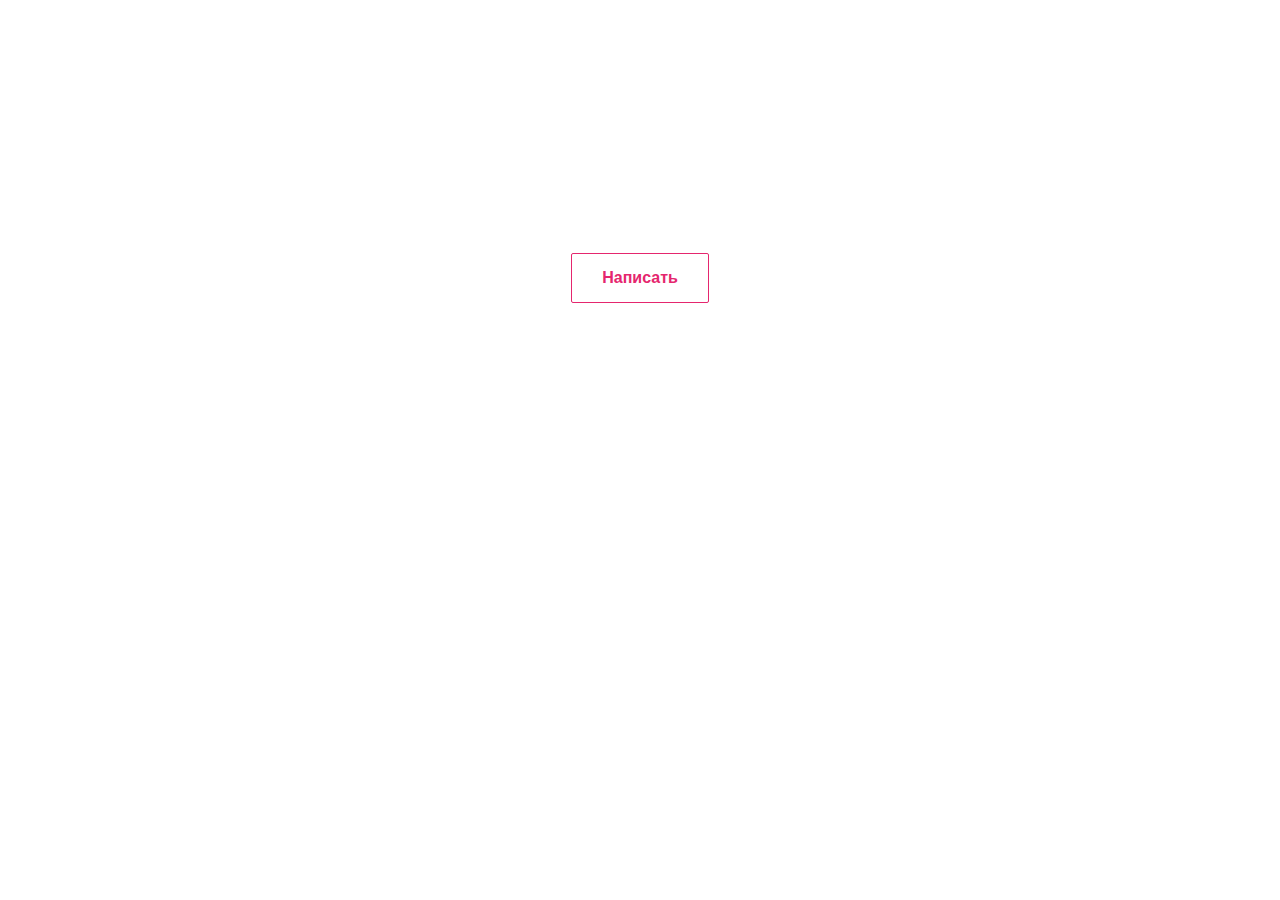
<file: practice-modal/index.html>
<!DOCTYPE html>
<html lang="en">

<head>
  <meta charset="UTF-8">
  <meta http-equiv="X-UA-Compatible" content="IE=edge">
  <meta name="viewport" content="width=device-width, initial-scale=1.0">
  <title>modal-test</title>
  <link rel="stylesheet" href="style.css">
  <script defer src="script.js"></script>
</head>

<body>
  <main class="main">
    <section class="partner">
      <div class="partner__container">
        <div class="partner__btn-wrap">
          <button class="partner__btn btn-reset">
            Написать
          </button>
        </div>
      </div>

      <div class="partner__modal modal">
        <div class="modal__container">
          <h2 class="modal__title">Стать партнёром проекта</h2>
          <div class="modal__form-container">
            <div class="modal__logo-block flex">
              <p class="modal__logo-descr">
                <span>
                  <svg width="9" height="10" viewBox="0 0 9 10" fill="none" xmlns="http://www.w3.org/2000/svg">
                    <path
                      d="M3.78 9.048V6.408L1.476 7.728L0.612 6.216L2.892 4.896L0.612 3.576L1.476 2.064L3.78 3.384V0.744H5.532V3.384L7.812 2.064L8.676 3.576L6.396 4.896L8.676 6.216L7.812 7.728L5.532 6.408V9.048H3.78Z"
                      fill="#D90000" />
                  </svg>
                </span>
                Логотип (jpeg, png)
              </p>
              <div class="modal__logo-wrap logo">
                <button class="logo__btn-x btn-reset">
                  <svg xmlns="http://www.w3.org/2000/svg" width="37" height="37" viewBox="0 0 37 37" fill="none">
                    <circle cx="18.75" cy="18.25" r="18.0833" fill="white" />
                    <path fill-rule="evenodd" clip-rule="evenodd"
                      d="M26.2983 12.6584C26.7545 12.2034 26.7545 11.4638 26.2983 11.0088C25.8433 10.5526 25.1048 10.5526 24.6486 11.0088L18.904 16.7534L13.1581 11.0088C12.7031 10.5526 11.9635 10.5526 11.5085 11.0088C11.0523 11.4638 11.0523 12.2034 11.5085 12.6584L17.2531 18.4043L11.5085 24.1489C11.0523 24.6051 11.0523 25.3436 11.5085 25.7986C11.9635 26.2548 12.7031 26.2548 13.1581 25.7986L18.904 20.0539L24.6486 25.7986C25.1048 26.2548 25.8433 26.2548 26.2983 25.7986C26.7545 25.3436 26.7545 24.6051 26.2983 24.1489L20.5536 18.4043L26.2983 12.6584Z"
                      fill="#6A6E72" />
                  </svg>
                </button>
                <form class="logo__form-upload flex" action="#">
                  <svg xmlns="http://www.w3.org/2000/svg" width="30" height="30" viewBox="0 0 30 30" fill="none">
                    <path
                      d="M20.3327 3.91797C20.3327 2.03319 18.7995 0.5 16.9147 0.5H3.58463C1.69985 0.5 0.166656 2.03319 0.166656 3.91797V17.248C0.166656 19.1328 1.69985 20.666 3.58463 20.666H9.05338V22.9447H11.332V20.666H16.9147C18.7995 20.666 20.3327 19.1328 20.3327 17.248V11.7793H22.5544V9.50065H20.3327V3.91797ZM18.054 17.248C18.054 17.8762 17.5429 18.3874 16.9147 18.3874H3.58463C2.95644 18.3874 2.4453 17.8762 2.4453 17.248V3.91797C2.4453 3.28978 2.95644 2.77865 3.58463 2.77865H16.9147C17.5429 2.77865 18.054 3.28978 18.054 3.91797V17.248ZM27.0547 25.1094H29.3333V27.388C29.3333 28.6464 28.313 29.6667 27.0547 29.6667H24.833V27.388H27.0547V25.1094ZM15.7184 27.388H17.9971V29.6667H15.7184V27.388ZM20.2757 27.388H22.5544V29.6667H20.2757V27.388ZM29.3333 11.7793V14.0579H27.0547V11.7793H24.833V9.50065H27.0547C28.313 9.50065 29.3333 10.5209 29.3333 11.7793ZM27.0547 16.2227H29.3333V18.5013H27.0547V16.2227ZM27.0547 20.666H29.3333V22.9447H27.0547V20.666ZM11.332 27.388H13.5537V29.6667H11.332C10.0736 29.6667 9.05338 28.6464 9.05338 27.388V25.1094H11.332V27.388ZM13.4398 9.27279H15.7184V16.1087H8.88248V13.8301H11.8285L7.7634 9.76501L9.3747 8.15394L13.4398 12.2188V9.27279Z"
                      fill="white" />
                  </svg>
                  <div class="logo__uploader">
                    <input id="file-input" type="file">
                    <label for="file-input">Выберите файл</label>
                  </div>
                </form>
              </div>
            </div>
            <form action="https://jsonplaceholder.typicode.com/posts" method="post" class="modal__form flex">
              <label for="org">
                <svg width="9" height="10" viewBox="0 0 9 10" fill="none" xmlns="http://www.w3.org/2000/svg">
                  <path
                    d="M3.78 9.048V6.408L1.476 7.728L0.612 6.216L2.892 4.896L0.612 3.576L1.476 2.064L3.78 3.384V0.744H5.532V3.384L7.812 2.064L8.676 3.576L6.396 4.896L8.676 6.216L7.812 7.728L5.532 6.408V9.048H3.78Z"
                    fill="#D90000" />
                </svg>
                Название организации
              </label>
              <input id="org" type="text" name="org" placeholder="" required>
              <label for="phone">
                <svg width="9" height="10" viewBox="0 0 9 10" fill="none" xmlns="http://www.w3.org/2000/svg">
                  <path
                    d="M3.78 9.048V6.408L1.476 7.728L0.612 6.216L2.892 4.896L0.612 3.576L1.476 2.064L3.78 3.384V0.744H5.532V3.384L7.812 2.064L8.676 3.576L6.396 4.896L8.676 6.216L7.812 7.728L5.532 6.408V9.048H3.78Z"
                    fill="#D90000" />
                </svg>
                Телефон
              </label>
              <input id="phone" type="tel" name="phone" placeholder="" required>
              <label for="email">
                <svg width="9" height="10" viewBox="0 0 9 10" fill="none" xmlns="http://www.w3.org/2000/svg">
                  <path
                    d="M3.78 9.048V6.408L1.476 7.728L0.612 6.216L2.892 4.896L0.612 3.576L1.476 2.064L3.78 3.384V0.744H5.532V3.384L7.812 2.064L8.676 3.576L6.396 4.896L8.676 6.216L7.812 7.728L5.532 6.408V9.048H3.78Z"
                    fill="#D90000" />
                </svg>
                E-mail
              </label>
              <input id="email" type="email" name="email" placeholder="" required>
              <label for="activity">
                <svg width="9" height="10" viewBox="0 0 9 10" fill="none" xmlns="http://www.w3.org/2000/svg">
                  <path
                    d="M3.78 9.048V6.408L1.476 7.728L0.612 6.216L2.892 4.896L0.612 3.576L1.476 2.064L3.78 3.384V0.744H5.532V3.384L7.812 2.064L8.676 3.576L6.396 4.896L8.676 6.216L7.812 7.728L5.532 6.408V9.048H3.78Z"
                    fill="#D90000" />
                </svg>
                Направление
              </label>
              <select id="activity" name="activity" required>
                <option label=""></option>
                <option value="ecology">Экология</option>
                <option value="etc">и т.д.</option>
              </select>
              <input type="url" placeholder="">
              <input type="url" placeholder="">
              <input type="url" placeholder="">
              <input type="url" placeholder="">
              <input type="url" placeholder="">
              <input type="url" placeholder="">
              <label for="position">Руководитель</label>
              <input id="position" type="text" placeholder="">
              <button class="modal__btn-submit btn-reset" type="submit">Стать партнёром проекта</button>
              <button class="modal__btn-cancel btn-reset" type="button">Отменить</button>
            </form>
          </div>
        </div>
      </div>
    </section>
  </main>
</body>

</html>
</file>
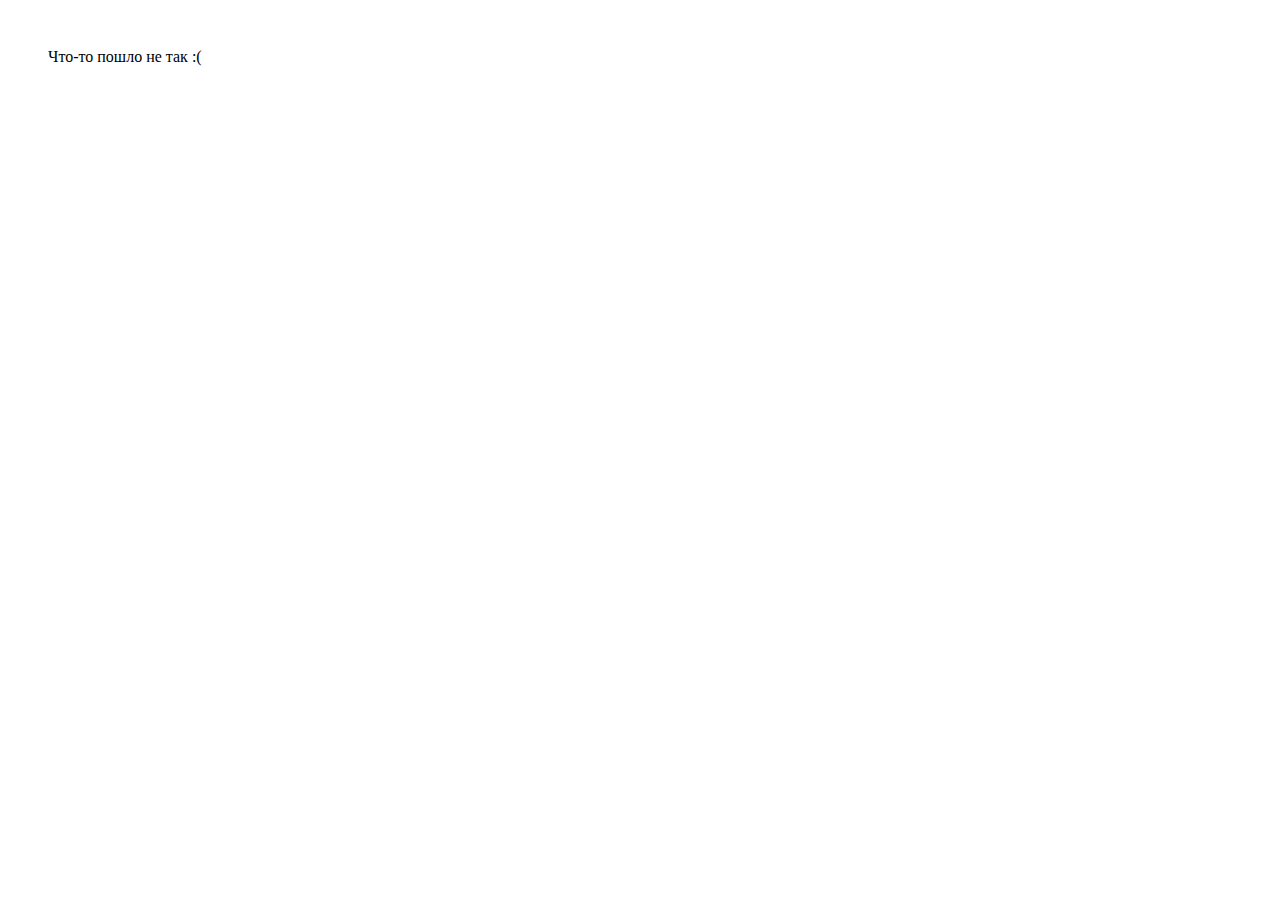
<file: practice-table/index.html>
<!DOCTYPE html>
<html lang="en">

<head>
  <meta charset="UTF-8">
  <meta http-equiv="X-UA-Compatible" content="IE=edge">
  <meta name="viewport" content="width=device-width, initial-scale=1.0">
  <title>Table-test</title>
  <link rel="stylesheet" href="style.css">
  <script defer src="app.js"></script>
</head>

<body>
</body>

</html>
</file>
<file: practice-table/style.css>
body {
  width: 100vw;
}

.main__container {
  width: 100%;
  max-width: 1200px;
  margin: 0 auto;
  padding: 40px;
}

.main__search-wrap {
  width: 50%;
  margin-bottom: 20px;
}

.main__search-wrap input {
  width: 100%;
  padding: 10px;
}

table {
  width: 100%;
  border-collapse: collapse;
  border: 1px solid grey;
}

tr :nth-child(-n+2) {
  width: 10%;
}

tr :nth-last-child(-n+2) {
  width: 40%;
}

th {
  padding: 5px;
  border: 1px solid grey;
}

td {
  padding: 5px;
  border: 1px solid grey;
}
</file>
<file: practice-modal/style.css>
/* glob */
*,
*::before,
*::after {
  box-sizing: border-box;
}

body {
  font-family: sans-serif;
  color: #0C1014;
}

.flex {
  display: flex;
}

.btn-reset {
  padding: 0;
  border: none;
  background-color: transparent;
  -webkit-tap-highlight-color: transparent;
  cursor: pointer;
}

.partner__btn-wrap {
  width: min-content;
  margin: 20% auto;
}

.partner__btn {
  padding: 15px 30px;
  color: #E5266E;
  font-size: 16px;
  font-style: normal;
  font-weight: 600;
  line-height: 18px;
  border: 1px solid #E5266E;
  border-radius: 2px;
}

/* modal */
.modal {
  position: absolute;
  left: 0;
  top: 0;
  width: 100vw;
  height: 100vh;
  background: rgba(0, 0, 0, 0.42);
  overflow: auto;
  visibility: hidden;
  opacity: 0;
  z-index: 10;
  transition: all .3s ease;
}

.modal--active {
  visibility: visible;
  opacity: 1;
}

.modal__container {
  margin: 100px auto;
  max-width: 754px;
  padding: 53px 98px;
  background: #fff;
  z-index: 100;
}

.modal__title {
  margin-bottom: 35px;
  font-size: 28px;
  font-style: normal;
  font-weight: 800;
  line-height: 34px;
}

.modal__form-container {
  position: relative;
}

.modal__form {
  flex-direction: column;
}

.modal__logo-block {
  position: absolute;
  right: 0;
  flex-direction: column;
}

.modal__logo-descr {
  margin: 0 auto 12px;
  color: #6A6E72;
  font-size: 14px;
  font-style: normal;
  font-weight: 700;
  line-height: 24px;
}

.modal__logo-wrap {
  position: relative;
  height: 163px;
}

.logo__uploader {
  margin-top: 7px;
  max-width: 80px;
  text-align: center;
}

.logo__uploader label {
  color: #fff;
  border-bottom: 1px solid currentColor;
}

.logo__btn-x {
  position: absolute;
  top: 10px;
  right: 3px;
}

.logo__form-upload {
  justify-content: center;
  align-items: center;
  flex-direction: column;
  width: 163px;
  height: 163px;
  background: center / cover no-repeat url(logo.jpg);
}

.logo__form-upload input[type=file] {
  width: 0.1px;
  height: 0.1px;
  opacity: 0;
  position: absolute;
  z-index: -10;
}

.modal__form input,
.modal__form select {
  margin-bottom: 32px;
  padding: 16px;
  border: 1px solid #D6DADE;
  border-radius: 2px;
  font-size: 16px;
  font-style: normal;
  font-weight: 400;
  line-height: 24px;
}

.modal__form select {
  padding: 22px 16px 8px;
  appearance: none;
  background: no-repeat 97% center url("data:image/svg+xml;charset=UTF-8,%3csvg xmlns='http://www.w3.org/2000/svg' width='16' height='22' viewBox='0 0 16 22' fill='none'%3e%3cg clip-path='url(%23clip0_1_310)'%3e%3cpath fill-rule='evenodd' clip-rule='evenodd' d='M6.625 11.7411L2.06694 7.18306C1.82286 6.93898 1.42714 6.93898 1.18306 7.18306C0.93898 7.42714 0.93898 7.82286 1.18306 8.06694L6.625 13.5089L12.0669 8.06694C12.311 7.82286 12.311 7.42714 12.0669 7.18306C11.8229 6.93898 11.4271 6.93898 11.1831 7.18306L6.625 11.7411Z' fill='%236A6E72'/%3e%3c/g%3e%3cdefs%3e%3cclipPath id='clip0_1_310'%3e%3crect width='24' height='24' fill='white' transform='translate(-5 -2)'/%3e%3c/clipPath%3e%3c/defs%3e%3c/svg%3e");
}

.modal__form label {
  width: fit-content;
  margin-bottom: -25px;
  margin-left: 16px;
  z-index: 1;
  color: #6A6E72;
  font-size: 12px;
  font-style: normal;
  font-weight: 400;
  line-height: 16px;
}

.modal__form :nth-child(2),
.modal__form :nth-child(4),
.modal__form :nth-child(6) {
  width: calc((100% / 3) * 2);
  padding: 22px 16px 8px;
}

.modal__form :nth-child(9) {
  background: no-repeat 97% center url("data:image/svg+xml;charset=UTF-8,%3csvg xmlns='http://www.w3.org/2000/svg' width='18' height='18' viewBox='0 0 18 18' fill='none'%3e%3cg clip-path='url(%23clip0_1_382)'%3e%3cpath d='M16.8882 4.64886L16.8023 4.5C15.2437 1.81274 12.3371 0 9.01318 0C5.68909 0 2.78247 1.81274 1.22406 4.5L1.13818 4.64886C0.537048 5.73267 0.154541 6.95288 0.046875 8.25V9.75C0.154541 11.0471 0.537048 12.2673 1.13818 13.3508L1.22406 13.5C2.78247 16.1873 5.68909 18 9.01318 18C12.3371 18 15.2437 16.1873 16.8023 13.5L16.8882 13.3508C17.4893 12.267 17.8718 11.0471 17.9793 9.75V8.25C17.8718 6.95288 17.4893 5.73267 16.8882 4.64886ZM13.4978 8.25C13.4681 7.4621 13.3923 6.7088 13.2746 6H15.8824C16.1898 6.70129 16.3958 7.45679 16.4749 8.25H13.4978ZM9.01318 16.5C8.16522 16.5 7.25958 15.3446 6.66742 13.5H11.3591C10.7666 15.3446 9.86096 16.5 9.01318 16.5ZM6.28656 12C6.15454 11.3051 6.06519 10.5498 6.0304 9.75H11.9958C11.961 10.5498 11.8718 11.3051 11.7398 12H6.28656ZM6.0304 8.25C6.06519 7.4502 6.15454 6.69489 6.28656 6H11.7398C11.8718 6.69489 11.961 7.4502 11.9958 8.25H6.0304ZM9.01318 1.5C9.86096 1.5 10.7666 2.65576 11.3588 4.5H6.66742C7.25958 2.65576 8.16522 1.5 9.01318 1.5ZM14.9989 4.5H12.9472C12.6942 3.58502 12.3638 2.77881 11.9711 2.11011C13.1783 2.63068 14.217 3.46271 14.9989 4.5ZM6.05548 2.11011C5.66254 2.77881 5.33221 3.58502 5.07898 4.5H3.02747C3.80933 3.46271 4.84808 2.63068 6.05548 2.11011ZM2.1438 6H4.75159C4.63422 6.7088 4.55804 7.4621 4.52856 8.25H1.55109C1.63019 7.45679 1.836 6.70129 2.1438 6ZM4.52856 9.75C4.55804 10.5379 4.63385 11.2912 4.75159 12H2.1438C1.83636 11.2987 1.63055 10.5432 1.55145 9.75H4.52856ZM3.02747 13.5H5.07898C5.33221 14.415 5.66254 15.2212 6.05511 15.8899C4.84808 15.3693 3.80933 14.5373 3.02747 13.5ZM11.9707 15.8899C12.3638 15.2212 12.6942 14.415 12.9468 13.5H14.9985C14.217 14.5373 13.1783 15.3693 11.9707 15.8899ZM15.8828 12H13.275C13.3923 11.2912 13.4685 10.5379 13.4982 9.75H16.4756C16.3962 10.5432 16.1902 11.2987 15.8828 12Z' fill='%236A6E72'/%3e%3c/g%3e%3cdefs%3e%3cclipPath id='clip0_1_382'%3e%3crect width='18' height='18' fill='white'/%3e%3c/clipPath%3e%3c/defs%3e%3c/svg%3e");
}

.modal__form :nth-child(10) {
  background: no-repeat 97% center url("data:image/svg+xml;charset=UTF-8,%3csvg xmlns='http://www.w3.org/2000/svg' width='19' height='19' viewBox='0 0 19 19' fill='none'%3e%3cg clip-path='url(%23clip0_1_345)'%3e%3cpath fill-rule='evenodd' clip-rule='evenodd' d='M16.3521 10.9605C16.9823 11.5759 17.6476 12.1548 18.2128 12.8322C18.4625 13.1332 18.6989 13.4438 18.8798 13.7932C19.136 14.2898 18.9039 14.8363 18.4587 14.8659L15.6907 14.8647C14.9768 14.9239 14.4073 14.6365 13.9284 14.1484C13.5452 13.758 13.1903 13.3426 12.8218 12.9391C12.6707 12.7741 12.5126 12.6189 12.3237 12.4963C11.9458 12.251 11.6178 12.3261 11.4019 12.7202C11.182 13.121 11.1321 13.5649 11.1105 14.0116C11.0808 14.6634 10.8838 14.8348 10.2291 14.8646C8.82987 14.9306 7.50194 14.7189 6.26834 14.0131C5.18075 13.3908 4.33737 12.5123 3.60331 11.5178C2.17406 9.58129 1.07954 7.45337 0.0958344 5.26584C-0.125591 4.77298 0.0363423 4.50842 0.580136 4.49905C1.48313 4.48151 2.386 4.48276 3.29005 4.49781C3.65706 4.50318 3.90002 4.71368 4.04172 5.06039C4.53027 6.26166 5.12806 7.40455 5.87842 8.46393C6.07825 8.74597 6.28201 9.02801 6.57217 9.22652C6.89316 9.44633 7.13756 9.37348 7.28857 9.0159C7.38439 8.78917 7.42634 8.54496 7.44794 8.30212C7.51948 7.46667 7.52891 6.63266 7.40343 5.80014C7.3264 5.28057 7.03374 4.94422 6.5153 4.84589C6.25073 4.79577 6.29012 4.69732 6.41822 4.54631C6.64071 4.28587 6.84996 4.12375 7.26709 4.12375H10.3953C10.8878 4.22095 10.9972 4.44218 11.0646 4.93772L11.0673 8.41255C11.0619 8.60439 11.1631 9.17365 11.5086 9.30062C11.7852 9.39102 11.9675 9.16978 12.1334 8.99442C12.8824 8.19949 13.4169 7.26004 13.8945 6.28725C14.1064 5.85951 14.2887 5.41528 14.4653 4.97143C14.5961 4.64207 14.8014 4.48001 15.1724 4.48719L18.1832 4.48988C18.2724 4.48988 18.3628 4.49119 18.4492 4.50598C18.9566 4.59244 19.0956 4.81069 18.9389 5.3061C18.692 6.08337 18.2116 6.7311 17.7419 7.38183C17.2398 8.07657 16.7029 8.74753 16.2049 9.44639C15.7475 10.0846 15.7838 10.4063 16.3521 10.9605Z' fill='%23597DA3'/%3e%3c/g%3e%3cdefs%3e%3cclipPath id='clip0_1_345'%3e%3crect width='19' height='19' fill='white'/%3e%3c/clipPath%3e%3c/defs%3e%3c/svg%3e");
}

.modal__form :nth-child(11) {
  background: no-repeat 97% center url("data:image/svg+xml;charset=UTF-8,%3csvg xmlns='http://www.w3.org/2000/svg' width='18' height='18' viewBox='0 0 18 18' fill='none'%3e%3cg clip-path='url(%23clip0_1_357)'%3e%3cpath d='M3.54076 9.66077C3.08101 10.5645 3.60301 10.9965 4.79401 11.7345C5.80651 12.36 7.20526 12.5888 8.10376 12.6803C7.73551 13.0343 9.42301 11.4113 4.56301 16.086C3.53251 17.0738 5.19151 18.6585 6.22126 17.6918L9.00901 15.003C10.0763 16.0298 11.0993 17.0138 11.7968 17.6955C12.8273 18.666 14.4855 17.0948 13.4663 16.0898C13.3898 16.017 9.68851 12.4665 9.91426 12.684C10.824 12.5925 12.2018 12.3503 13.2023 11.7383L13.2015 11.7375C14.3925 10.9958 14.9145 10.5645 14.4615 9.66077C14.1878 9.14777 13.4498 8.71877 12.4673 9.46052C12.4673 9.46052 11.1405 10.4768 9.00076 10.4768C6.86026 10.4768 5.53426 9.46052 5.53426 9.46052C4.55251 8.71502 3.81151 9.14777 3.54076 9.66077Z' fill='%23E08641'/%3e%3cpath d='M9.001 9.10649C11.6095 9.10649 13.7395 7.06799 13.7395 4.55849C13.7395 2.03849 11.6095 -7.62939e-06 9.001 -7.62939e-06C6.39175 -7.62939e-06 4.26175 2.03849 4.26175 4.55849C4.26175 7.06799 6.39175 9.10649 9.001 9.10649ZM9.001 2.30924C10.2827 2.30924 11.3282 3.31499 11.3282 4.55849C11.3282 5.79149 10.2827 6.79724 9.001 6.79724C7.71925 6.79724 6.67375 5.79149 6.67375 4.55849C6.673 3.31424 7.7185 2.30924 9.001 2.30924Z' fill='%23E08641'/%3e%3c/g%3e%3cdefs%3e%3cclipPath id='clip0_1_357'%3e%3crect width='18' height='18' fill='white'/%3e%3c/clipPath%3e%3c/defs%3e%3c/svg%3e");
}

.modal__form :nth-child(12) {
  background: no-repeat 97% center url("data:image/svg+xml;charset=UTF-8,%3csvg xmlns='http://www.w3.org/2000/svg' width='22' height='22' viewBox='0 0 22 22' fill='none'%3e%3cpath fill-rule='evenodd' clip-rule='evenodd' d='M11.8423 20V12.2461H14.4947L14.8926 9.22333H11.8423V7.29375C11.8423 6.41887 12.0889 5.82265 13.3695 5.82265L15 5.82199V3.11835C14.718 3.0824 13.7501 3 12.6235 3C10.271 3 8.66048 4.40842 8.66048 6.99438V9.22333H6V12.2461H8.66048V20H11.8423Z' fill='%233B5998'/%3e%3cmask id='mask0_1_370' style='mask-type:luminance' maskUnits='userSpaceOnUse' x='6' y='3' width='9' height='17'%3e%3cpath fill-rule='evenodd' clip-rule='evenodd' d='M11.8423 20V12.2461H14.4947L14.8926 9.22333H11.8423V7.29375C11.8423 6.41887 12.0889 5.82265 13.3695 5.82265L15 5.82199V3.11835C14.718 3.0824 13.7501 3 12.6235 3C10.271 3 8.66048 4.40842 8.66048 6.99438V9.22333H6V12.2461H8.66048V20H11.8423Z' fill='white'/%3e%3c/mask%3e%3cg mask='url(%23mask0_1_370)'%3e%3c/g%3e%3c/svg%3e");
}

.modal__form :nth-child(13) {
  background: no-repeat 97% center url("data:image/svg+xml;charset=UTF-8,%3csvg xmlns='http://www.w3.org/2000/svg' width='18' height='18' viewBox='0 0 18 18' fill='none'%3e%3cg clip-path='url(%23clip0_1_393)'%3e%3cpath d='M17.627 3.41621C17.3949 2.81855 17.0855 2.3123 16.5793 1.80605C16.073 1.2998 15.5668 0.990429 14.9691 0.758398C14.3926 0.533398 13.7246 0.37871 12.7613 0.336523C11.791 0.294335 11.4816 0.280273 9.00664 0.280273C6.53164 0.280273 6.22227 0.287304 5.25195 0.336523C4.28164 0.37871 3.6207 0.533398 3.04414 0.758398C2.44649 0.990429 1.94023 1.2998 1.43398 1.80605C0.927734 2.3123 0.61836 2.81855 0.386328 3.41621C0.161328 3.99277 0.00664085 4.66074 -0.0355467 5.62402C-0.0777342 6.59434 -0.0917969 6.90371 -0.0917969 9.37871C-0.0917969 11.8537 -0.0847654 12.1631 -0.0355467 13.1334C0.00664085 14.1037 0.161328 14.7646 0.386328 15.3412C0.61836 15.9389 0.927734 16.4451 1.43398 16.9514C1.94023 17.4576 2.44649 17.767 3.04414 17.999C3.6207 18.224 4.28867 18.3787 5.25195 18.4209C6.22227 18.4631 6.53164 18.4771 9.00664 18.4771C11.4816 18.4771 11.791 18.4701 12.7613 18.4209C13.7316 18.3787 14.3926 18.224 14.9691 17.999C15.5668 17.767 16.073 17.4576 16.5793 16.9514C17.0855 16.4451 17.3949 15.9389 17.627 15.3412C17.852 14.7646 18.0066 14.0967 18.0488 13.1334C18.091 12.1631 18.1051 11.8537 18.1051 9.37871C18.1051 6.90371 18.098 6.59434 18.0488 5.62402C18.0066 4.65371 17.852 3.99277 17.627 3.41621ZM16.4105 13.0561C16.3684 13.942 16.2207 14.4271 16.0941 14.7436C15.9324 15.1654 15.7285 15.4748 15.4121 15.7912C15.0957 16.1076 14.7934 16.3045 14.3645 16.4732C14.041 16.5998 13.5629 16.7475 12.677 16.7896C11.7137 16.8318 11.4324 16.8459 8.99961 16.8459C6.5668 16.8459 6.27852 16.8389 5.32227 16.7896C4.43633 16.7475 3.95117 16.5998 3.63477 16.4732C3.21289 16.3115 2.90352 16.1076 2.58711 15.7912C2.2707 15.4748 2.07383 15.1725 1.90508 14.7436C1.77852 14.4201 1.63086 13.942 1.58867 13.0561C1.54649 12.0928 1.53242 11.8045 1.53242 9.37871C1.53242 6.95293 1.53945 6.65762 1.58867 5.70137C1.63086 4.81543 1.77852 4.33027 1.90508 4.01387C2.0668 3.59199 2.2707 3.28262 2.58711 2.96621C2.90352 2.6498 3.20586 2.45293 3.63477 2.28418C3.9582 2.15762 4.43633 2.00996 5.32227 1.96777C6.28555 1.92559 6.57383 1.91152 8.99961 1.91152C11.4254 1.91152 11.7207 1.91855 12.677 1.96777C13.5629 2.00996 14.048 2.15762 14.3645 2.28418C14.7863 2.4459 15.0957 2.6498 15.4121 2.96621C15.7285 3.28262 15.9254 3.58496 16.0941 4.01387C16.2207 4.33731 16.3684 4.81543 16.4105 5.70137C16.4527 6.66465 16.4668 6.95293 16.4668 9.37871C16.4668 11.8045 16.4527 12.0998 16.4105 13.0561Z' fill='url(%23paint0_radial_1_393)'/%3e%3cpath d='M8.99979 4.70301C6.41932 4.70301 4.32401 6.79832 4.32401 9.37879C4.32401 11.9593 6.41932 14.0546 8.99979 14.0546C11.5803 14.0546 13.6756 11.9593 13.6756 9.37879C13.6756 6.79832 11.5803 4.70301 8.99979 4.70301ZM8.99979 12.4163C7.32635 12.4163 5.96229 11.0593 5.96229 9.37879C5.96229 7.70535 7.31932 6.34129 8.99979 6.34129C10.6803 6.34129 12.0373 7.69832 12.0373 9.37879C12.0373 11.0522 10.6732 12.4163 8.99979 12.4163Z' fill='url(%23paint1_radial_1_393)'/%3e%3cpath d='M13.8579 5.60991C14.4598 5.60991 14.9477 5.12197 14.9477 4.52006C14.9477 3.91816 14.4598 3.43022 13.8579 3.43022C13.256 3.43022 12.768 3.91816 12.768 4.52006C12.768 5.12197 13.256 5.60991 13.8579 5.60991Z' fill='url(%23paint2_radial_1_393)'/%3e%3c/g%3e%3cdefs%3e%3cradialGradient id='paint0_radial_1_393' cx='0' cy='0' r='1' gradientUnits='userSpaceOnUse' gradientTransform='translate(5.18682 18.4391) scale(18.3592 18.3592)'%3e%3cstop stop-color='%23FFD776'/%3e%3cstop offset='0.2463' stop-color='%23F3A554'/%3e%3cstop offset='0.3793' stop-color='%23F15C3C'/%3e%3cstop offset='0.5394' stop-color='%23D94867'/%3e%3cstop offset='0.6995' stop-color='%23C32F87'/%3e%3cstop offset='0.9122' stop-color='%237D63A7'/%3e%3cstop offset='0.9852' stop-color='%235C6CB3'/%3e%3c/radialGradient%3e%3cradialGradient id='paint1_radial_1_393' cx='0' cy='0' r='1' gradientUnits='userSpaceOnUse' gradientTransform='translate(7.04187 14.0313) scale(9.4277)'%3e%3cstop stop-color='%23FFD776'/%3e%3cstop offset='0.2463' stop-color='%23F3A554'/%3e%3cstop offset='0.3793' stop-color='%23F15C3C'/%3e%3cstop offset='0.607' stop-color='%23D94867'/%3e%3cstop offset='0.8346' stop-color='%23C32F87'/%3e%3cstop offset='0.9577' stop-color='%237D63A7'/%3e%3cstop offset='1' stop-color='%235C6CB3'/%3e%3c/radialGradient%3e%3cradialGradient id='paint2_radial_1_393' cx='0' cy='0' r='1' gradientUnits='userSpaceOnUse' gradientTransform='translate(13.4024 5.60501) scale(2.2031 2.2031)'%3e%3cstop stop-color='%235F6DB3'/%3e%3cstop offset='1' stop-color='%235C6CB3'/%3e%3c/radialGradient%3e%3cclipPath id='clip0_1_393'%3e%3crect width='18' height='18' fill='white'/%3e%3c/clipPath%3e%3c/defs%3e%3c/svg%3e");
}

.modal__form :nth-child(14) {
  background: no-repeat 97% center url("data:image/svg+xml;charset=UTF-8,%3csvg xmlns='http://www.w3.org/2000/svg' width='18' height='18' viewBox='0 0 18 18' fill='none'%3e%3cpath d='M17.2984 3.75358C16.6487 2.98121 15.4491 2.66615 13.1581 2.66615H4.84177C2.49834 2.66615 1.27841 3.00153 0.631103 3.82384C0 4.6256 0 5.80692 0 7.4419V10.5582C0 13.7256 0.7488 15.3339 4.84177 15.3339H13.1581C15.1449 15.3339 16.2458 15.0558 16.958 14.3742C17.6884 13.6752 18 12.534 18 10.5582V7.4419C18 5.71768 17.9512 4.52938 17.2984 3.75358ZM11.5561 9.43026L7.77966 11.4039C7.69523 11.4481 7.60291 11.47 7.5107 11.47C7.4063 11.47 7.30214 11.4418 7.20987 11.386C7.03614 11.2807 6.93006 11.0924 6.93006 10.8893V6.95462C6.93006 6.75186 7.03585 6.56373 7.20923 6.4584C7.38267 6.35308 7.59838 6.34588 7.77832 6.43936L11.5547 8.40031C11.7469 8.50007 11.8675 8.69842 11.8678 8.91482C11.868 9.1314 11.7479 9.33004 11.5561 9.43026Z' fill='%23C4302B'/%3e%3c/svg%3e");
}

.modal__form :nth-child(16) {
  padding: 22px 16px 8px;
}

.modal__btn-submit {
  margin-bottom: 15px;
  padding-top: 14px;
  padding-bottom: 16px;
  color: #fff;
  font-size: 16px;
  font-style: normal;
  font-weight: 600;
  line-height: 18px;
  background: #E5266E;
  border-radius: 2px;
}

.modal__btn-cancel {
  color: #0848C0;
  font-size: 16px;
  font-style: normal;
  font-weight: 400;
  line-height: 24px;
}
</file>
